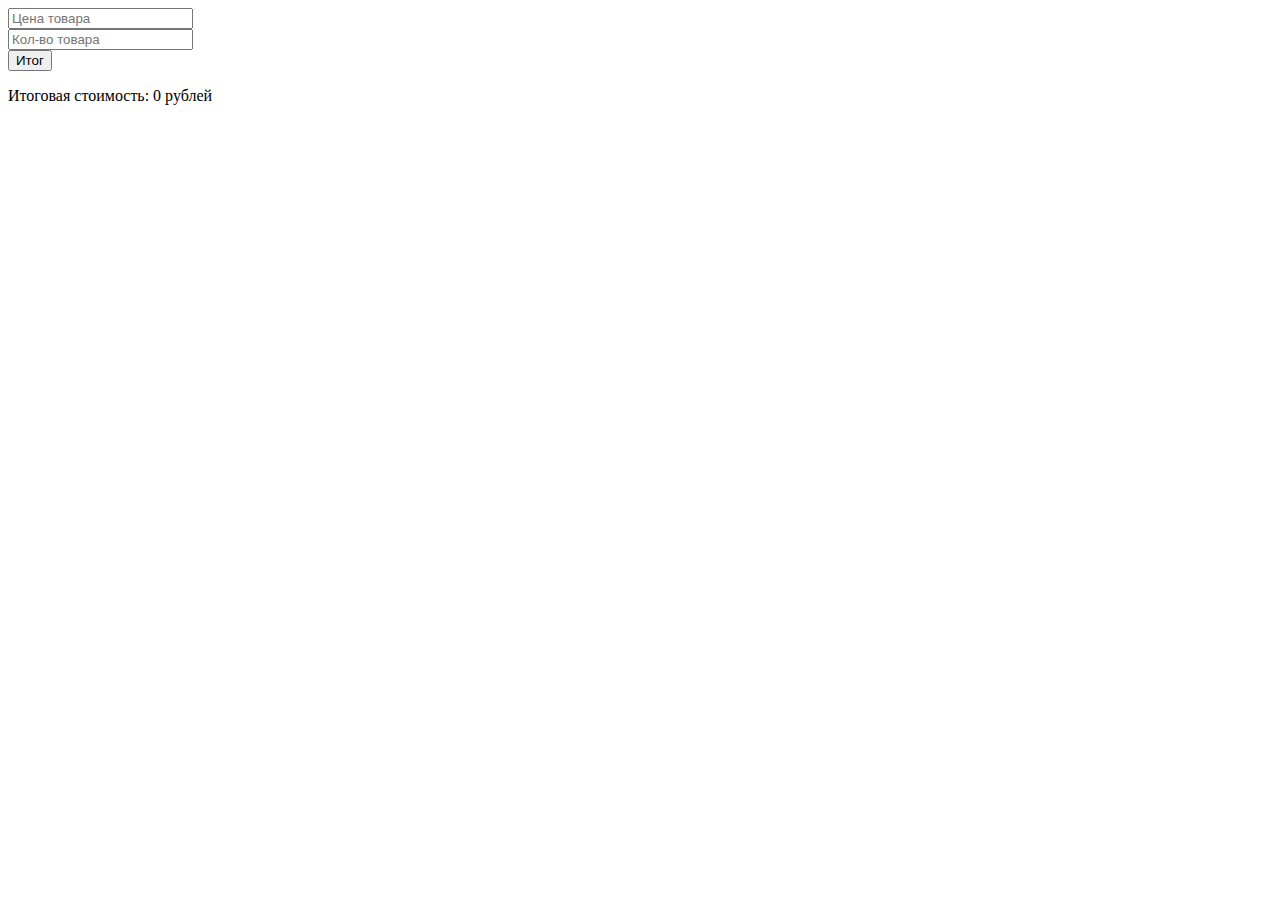
<file: lesson5.html>
<!DOCTYPE html>
<html>
<head>
    <meta charset="UTF-8">
    <meta http-equiv="X-UA-Compatible" content="IE=edge">
    <meta name="viewport" content="width=device-width, initial-scale=1.0">
    <title>Title lesson5</title>
</head>
<body>
    <form>
    <input required type="number" placeholder="Цена товара" name="cost"><br>
    <input  placeholder="Кол-во товара" name="count"><br>
    <button name="sum" onclick="return Summa()">Итог</button>
    </form>
    <p>Итоговая стоимость: <span id="sum">0</span> рублей</p>
    <script src="lesson5.js" defer></script>
</body>
</html>
</file>
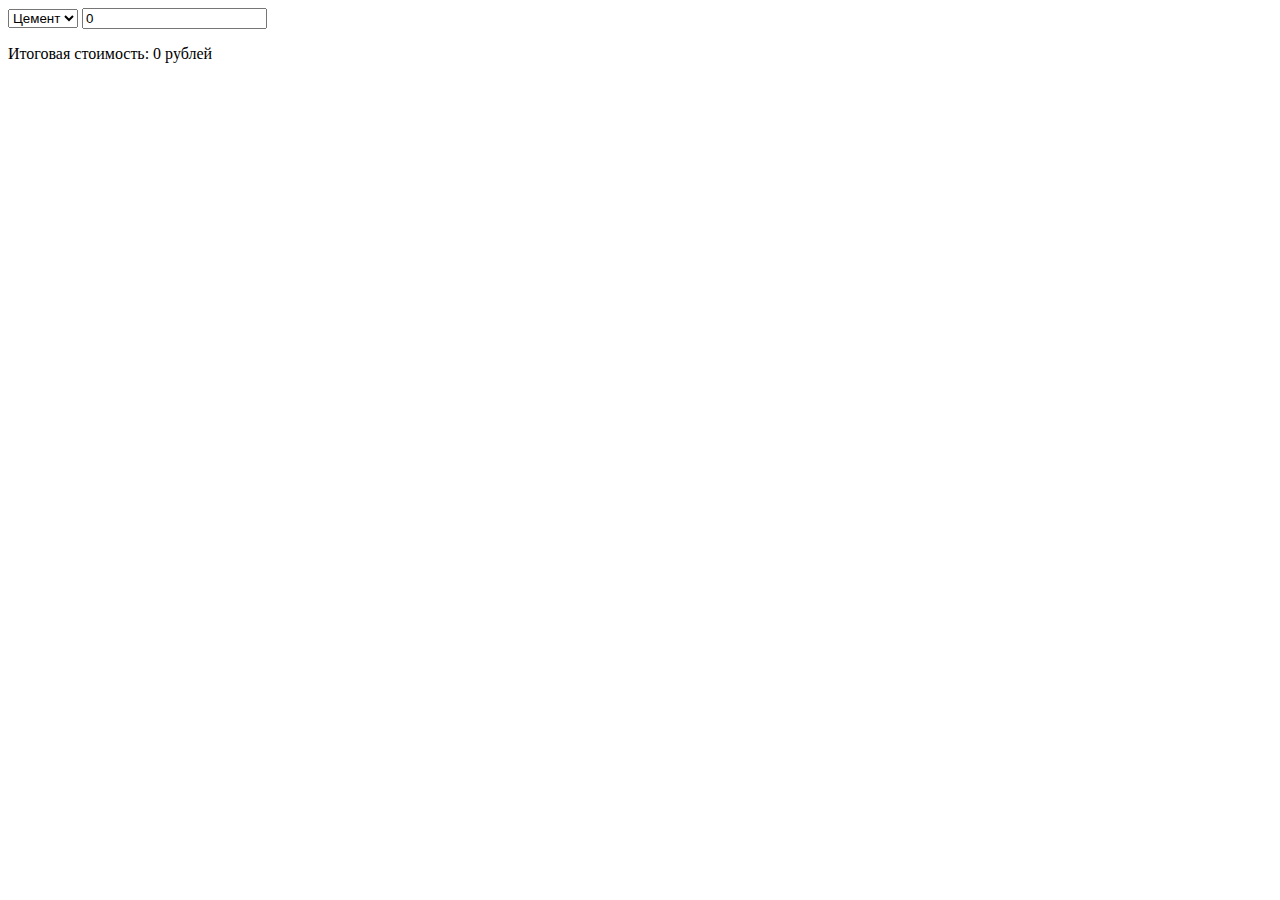
<file: lesson6.html>
<!DOCTYPE html>
<html>
<head>
    <meta charset="UTF-8">
    <meta http-equiv="X-UA-Compatible" content="IE=edge">
    <meta name="viewport" content="width=device-width, initial-scale=1.0">
    <title>Title lesson6</title>
</head>
<body>
    <form>
    <select name="my_select" >
        <option value="1">Цемент</option>
        <option value="2">Кирпич</option>
        <option value="3">Плитка</option>
    </select> 
    
    <input  placeholder="Кол-во товара" name="count" value="0" required type="number"><br>

    <div id="radios" style="display:none">
        <label>
            <input type="radio" name="opt_names" value="opt_1">Силикатный
        </label>
        <label>
            <input type="radio" name="opt_names" value="opt_2">Клинкерный
        </label>
    </div>

    <div id="checkboxes" style="display:none">
        <label>
            <input type="checkbox" name="check_1"> C Установкой
        </label>
    </div>
    </form>
    <p>Итоговая стоимость: <span id="sum">0</span> рублей</p>
    <script src="lesson6.js" defer></script>
</body>
</html>
</file>
